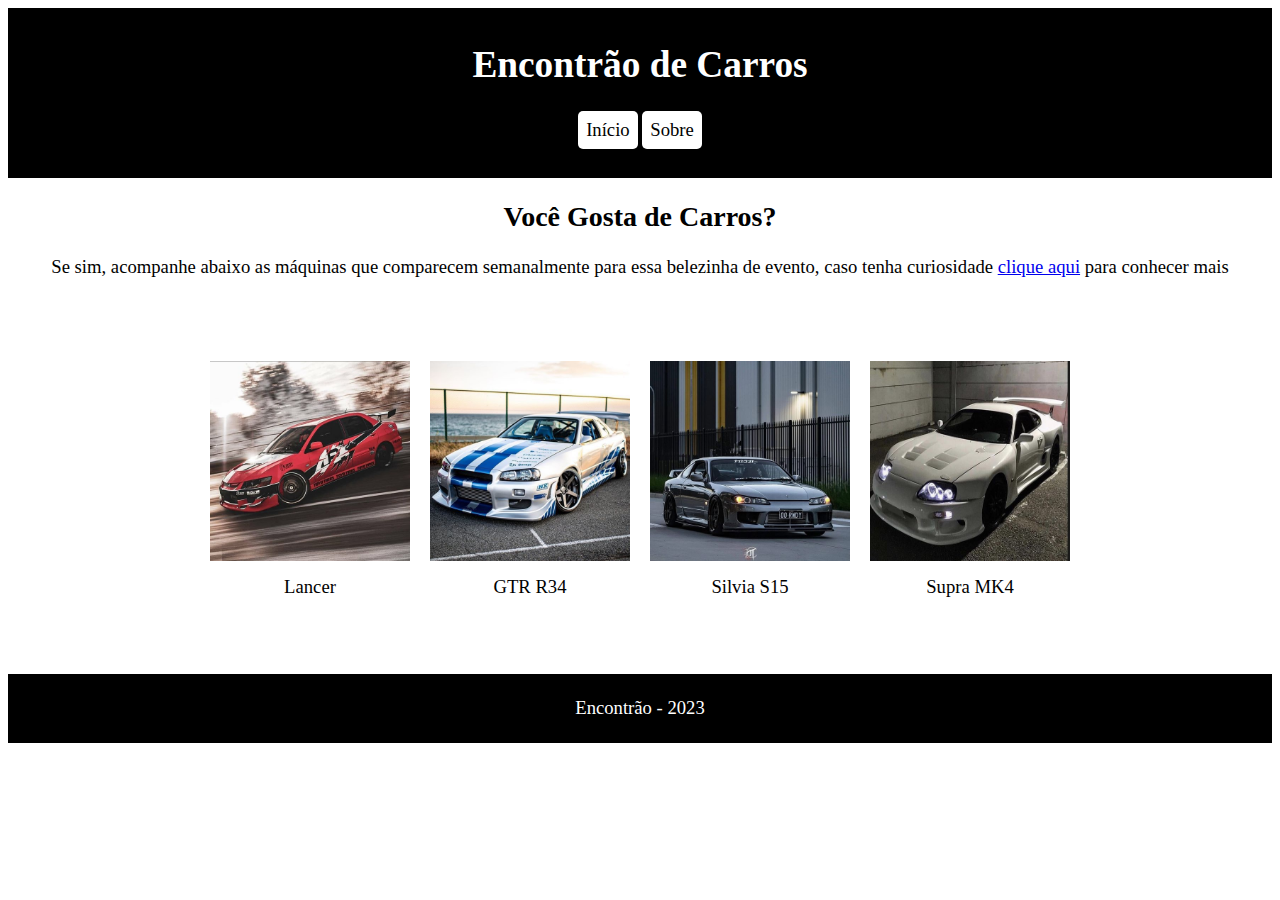
<file: carrosEncontro/index.html>
<!DOCTYPE html>
<html lang="en">

<head>
    <meta charset="UTF-8">
    <meta http-equiv="X-UA-Compatible" content="IE=edge">
    <meta name="viewport" content="width=device-width, initial-scale=1.0">
    <title>Document</title>
    <link rel="stylesheet" href="./styless.css">

</head>

<body>
    <header>
        <h1>Encontrão de Carros</h1>
        <nav>
            <ul>
                <li><a href="./index.html" class="nav-link">Início</a></li>
                <li><a href="./sobre.html" class="nav-link">Sobre</a></li>
            </ul>

        </nav>
    </header>
    <main>
        <section>
            <h2>Você Gosta de Carros?</h2>
            <p>Se sim, acompanhe abaixo as máquinas que comparecem semanalmente para essa belezinha de evento, caso
                tenha curiosidade <a href="./sobre.html">clique aqui</a> para conhecer mais</p>
        </section> <br><br>
        <section class="fotosCarros">
            <figcaption>
                <img src="./imagens/lancer.jpg" alt="lancer">
                <legend>Lancer</legend>
            </figcaption>
            <figcaption>
                <img src="./imagens/r34.jpg" alt="r34">
                <legend>GTR R34</legend>
            </figcaption>
            <figcaption>
                <img src="./imagens/silviaS15.jpg" alt="silvisS15">
                <legend>Silvia S15</legend>
            </figcaption>
            <figcaption>
                <img src="./imagens/supraMK4.jpg" alt="supraMK4">
                <legend>Supra MK4</legend>
            </figcaption>
        </section>

<br><br><br>
    </main>
    <footer>
        <p>Encontrão - 2023</p>
    </footer>
</body>

</html>
</file>
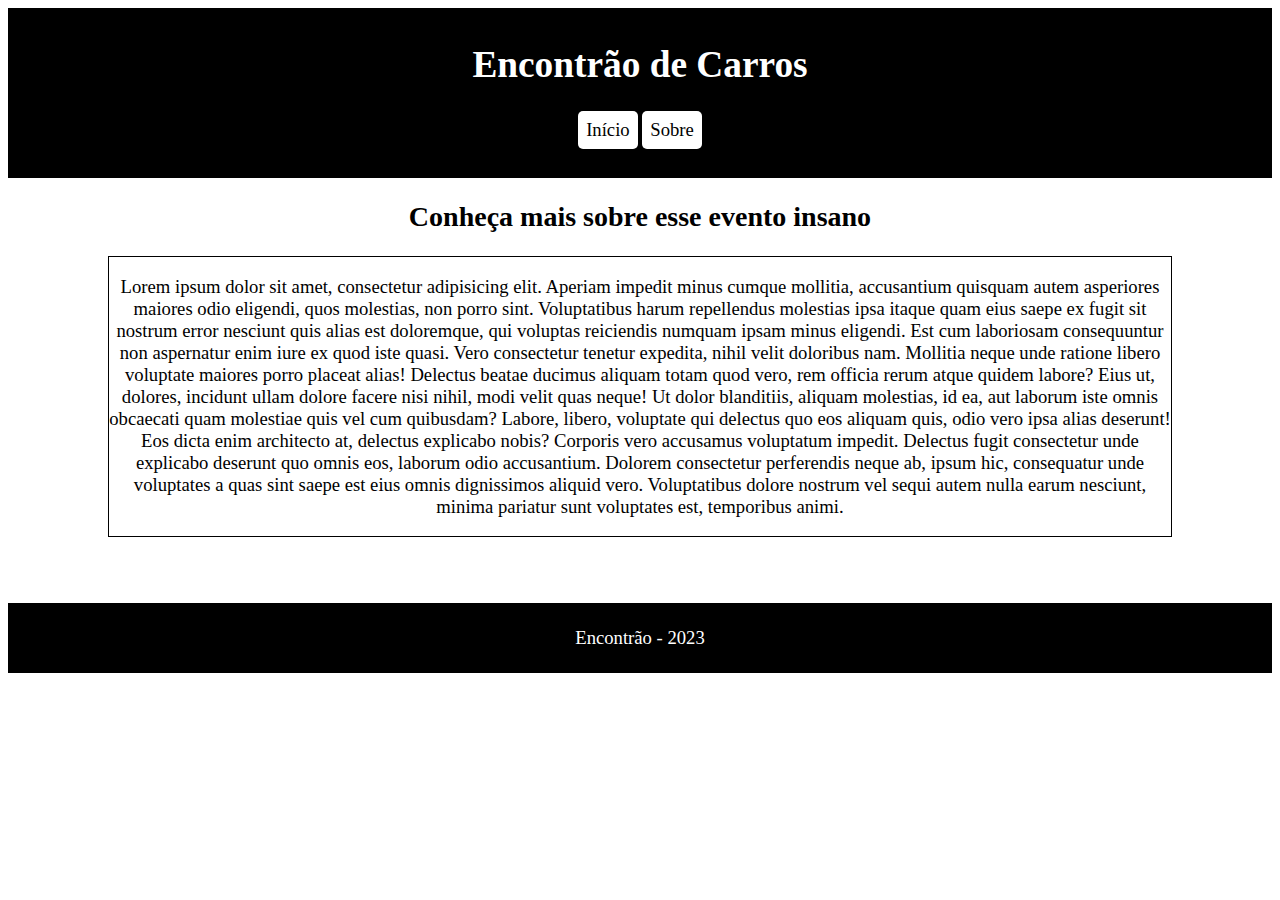
<file: carrosEncontro/sobre.html>
<!DOCTYPE html>
<html lang="en">

<head>
    <meta charset="UTF-8">
    <meta http-equiv="X-UA-Compatible" content="IE=edge">
    <meta name="viewport" content="width=device-width, initial-scale=1.0">
    <title>Document</title>
    <link rel="stylesheet" href="./styless.css">

</head>

<body>
    <header>
        <h1>Encontrão de Carros</h1>
        <nav>
            <ul>
                <li><a href="./index.html" class="nav-link">Início</a></li>
                <li><a href="./sobre.html" class="nav-link">Sobre</a></li>
            </ul>

        </nav>
    </header>

    <main>
        <h2>Conheça mais sobre esse evento insano</h2>

        <article class="sobre">
            <p> Lorem ipsum dolor sit amet, consectetur adipisicing elit. Aperiam impedit minus cumque mollitia, accusantium quisquam autem asperiores maiores odio eligendi, quos molestias, non porro sint. Voluptatibus harum repellendus molestias ipsa itaque quam eius saepe ex fugit sit nostrum error nesciunt quis alias est doloremque, qui voluptas reiciendis numquam ipsam minus eligendi. Est cum laboriosam consequuntur non aspernatur enim iure ex quod iste quasi. Vero consectetur tenetur expedita, nihil velit doloribus nam. Mollitia neque unde ratione libero voluptate maiores porro placeat alias! Delectus beatae ducimus aliquam totam quod vero, rem officia rerum atque quidem labore? Eius ut, dolores, incidunt ullam dolore facere nisi nihil, modi velit quas neque! Ut dolor blanditiis, aliquam molestias, id ea, aut laborum iste omnis obcaecati quam molestiae quis vel cum quibusdam? Labore, libero, voluptate qui delectus quo eos aliquam quis, odio vero ipsa alias deserunt! Eos dicta enim architecto at, delectus explicabo nobis? Corporis vero accusamus voluptatum impedit. Delectus fugit consectetur unde explicabo deserunt quo omnis eos, laborum odio accusantium. Dolorem consectetur perferendis neque ab, ipsum hic, consequatur unde voluptates a quas sint saepe est eius omnis dignissimos aliquid vero. Voluptatibus dolore nostrum vel sequi autem nulla earum nesciunt, minima pariatur sunt voluptates est, temporibus animi.
            </p>
        </article>
    </main>

    <br><br><br>
    <footer>
        <p>Encontrão - 2023</p>
    </footer>
</body>

</html>
</file>
<file: carrosEncontro/styless.css>
body {
    font-family: 'Times New Roman', Times, serif;
    font-size: 14pt;
}

.fotosCarros {
    display: flex;
    margin: 0 auto;
    padding: 10px;
    text-align: center;
    justify-content: center;

}

img {
    width: 200px;
    height: 200px;
    margin: 10px;

}

figcaption {
    transition: transform 0.3 ease;
}

figcaption:hover {
    background: rgb(15, 112, 238);
    transform: scale(1.20);
}

header {
    background-color: black;
    color: white;
    padding: 10px;
    text-align: center;
}

footer {
    background-color: black;
    color: white;
    padding: 5px;
    text-align: center;
}

ul {
    padding: 0px;
    list-style-type: none;
}

li {
    display: inline-block;
    box-sizing: content-box;
    background-color: white;
    border-radius: 5px;
    padding: 8px;
    color: black;
}

.nav-link {
    text-decoration: none;
    color: rgb(0, 0, 0);
}

main {
    text-align: center;
}

article {
    border: solid 1px rgb(0, 0, 0);
    margin: 0px 100px;
}
</file>
